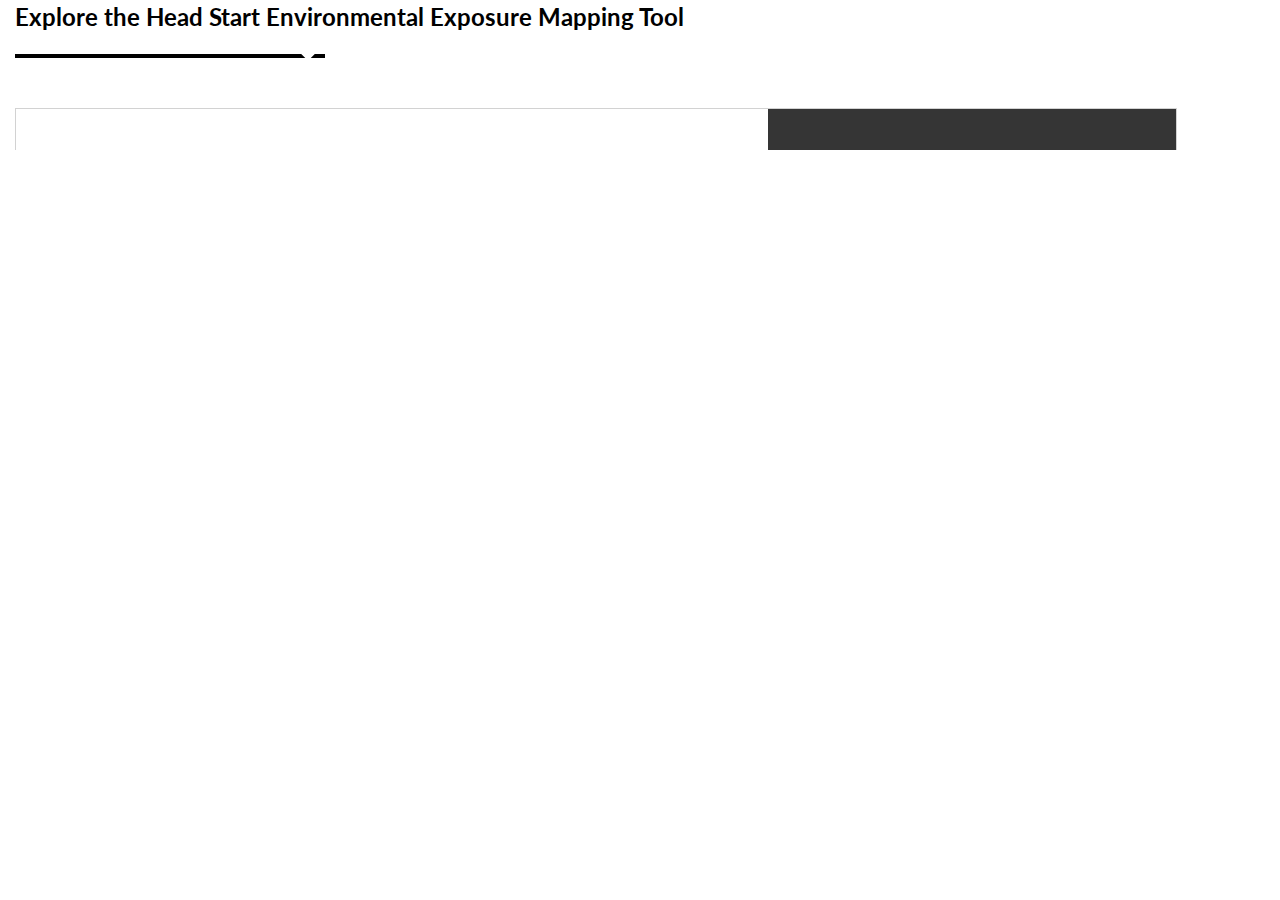
<file: index.html>
<html>
<head>
	<meta name="viewport" content="initial-scale=1,maximum-scale=1,user-scalable=no">
</head>
<body style="margin: 0;">
<div id="wwb-urban-map"></div>
<script type="text/javascript" src="js/pym.min.js"></script>
<script>
    var pymParent = new pym.Parent('wwb-urban-map', 'child.html', {});
</script>
</body>
</html>
</file>
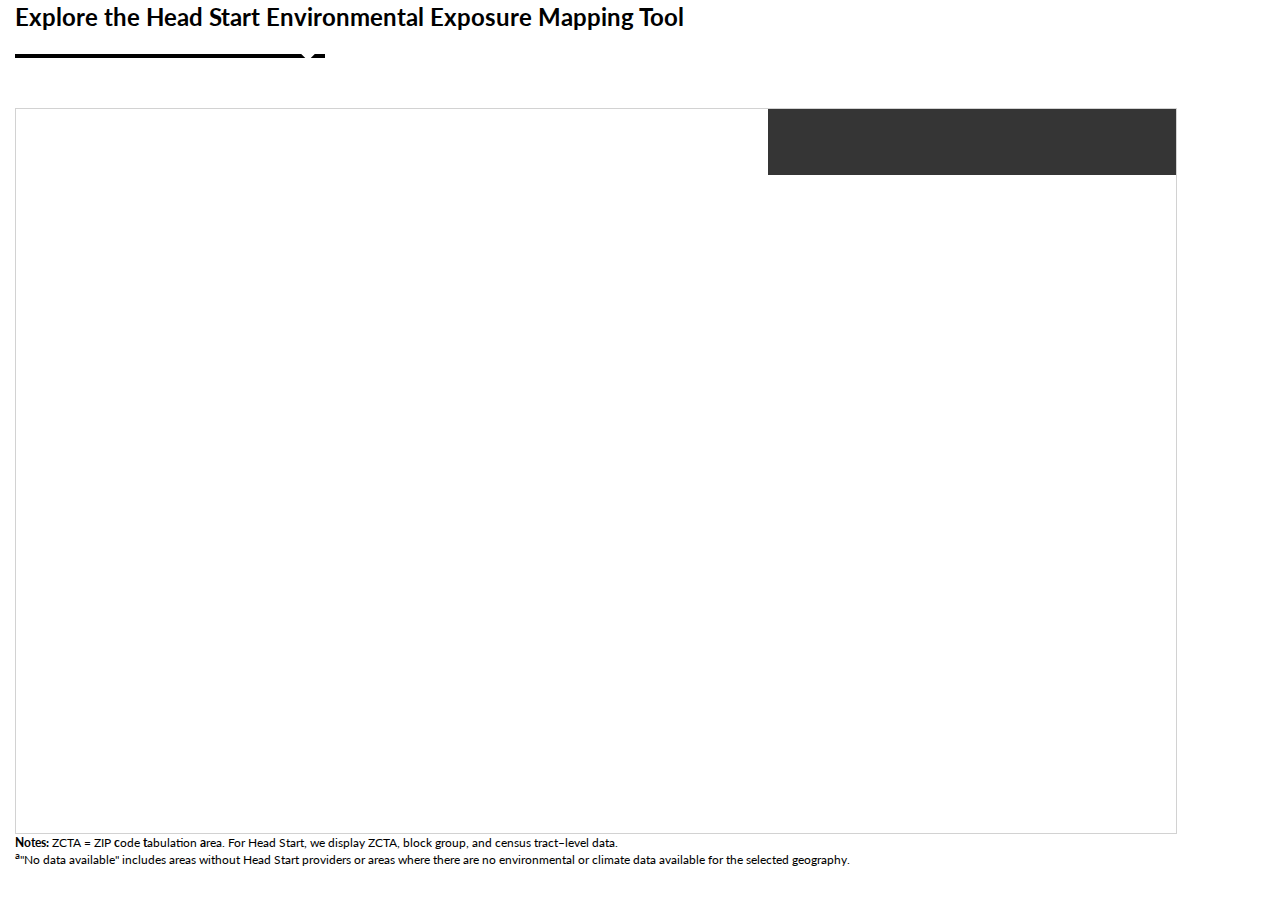
<file: child.html>
<!DOCTYPE html>
<html>
<head>

    <meta charset="utf-8">
    <title>Environmental Justice</title>
    <meta name="viewport" content="initial-scale=1,maximum-scale=1,user-scalable=no">
    <link href="https://api.mapbox.com/mapbox-gl-js/v2.7.0/mapbox-gl.css" rel="stylesheet">
    <link rel="stylesheet" href="https://api.mapbox.com/mapbox-gl-js/plugins/mapbox-gl-geocoder/v5.0.0/mapbox-gl-geocoder.css" type="text/css">
    <link href="css/main.css" rel="stylesheet">
    <script src="https://api.mapbox.com/mapbox-gl-js/v2.7.0/mapbox-gl.js"></script>
    <script src="https://api.mapbox.com/mapbox-gl-js/plugins/mapbox-gl-geocoder/v5.0.0/mapbox-gl-geocoder.min.js"></script>
    <script src="https://d3js.org/d3.v7.min.js"></script>
    <link rel="preconnect" href="https://fonts.googleapis.com">
    <link rel="preconnect" href="https://fonts.gstatic.com" crossorigin>
    <link href="https://fonts.googleapis.com/css2?family=Lato:ital,wght@0,300;0,400;0,700;1,300;1,400;1,700;1,900&display=swap" rel="stylesheet">

    <!-- Google tag (gtag.js) -->
    <script async src="https://www.googletagmanager.com/gtag/js?id=G-N0EZ8ZMM8T"></script>
    <script>
        window.dataLayer = window.dataLayer || [];
        function gtag(){dataLayer.push(arguments);}
        gtag('js', new Date());

        gtag('config', 'G-N0EZ8ZMM8T',{
            'send_page_view': false
        });
    </script>

</head>

<body>
<div id = "isMobile"></div>
<div id = "screen"></div>
<div id = "contentContainer">
    <div id = "factor">
        <div id="selectFactor">
            Explore the Head Start Environmental Exposure Mapping Tool
        </div>
        <div id="factorChoose">
            <div class="dropdown" id="dropdown-risk">
                <div class="dropbtn" id="dropbtn-risk"></div>
                <div id="risk-options" class="dropdown-content"></div>
            </div>
            <div id="factorDetails">
        </div>
        </div>
    </div>

    <div id = "selectMap">
        <div id="selectMapTitle">
        </div>
        <div id="mapButtons">
        </div>
        </div>
    </div>

    <div id = "mapContainer">
        <div id="map"></div>
        <div id="legend"></div>
    </div>
    <!-- <div class = "noHover nhWalk mobile">Select a neighborhood to learn more about its walkability in regards to <span class = "inline-layerName">equity</span></div>
    <div class = "noHover nhEq mobile">Select a neighborhood to learn more about who lives in that community</div> -->

    <div id = "sidebar">
        <!-- <div class = "noHover nhWalk desktop">Select a neighborhood to learn more about its walkability in regards to <span class = "inline-layerName">equity</span></div>
    <div class = "noHover nhEq desktop">Select a neighborhood to learn more about who lives in that community</div> -->

        <div id = "hoverSidebar">
            <div class = "closeMobileTT">
                <img src = "img/icon-close.svg">
            </div>
            <div id = "sideScore">
                <div id = "sidebarTop">
                    <div id = "title-layerName"></div>
                    <div id = 'countyName'></div>
                    <div id = "tractName"></div>
                    <div id = "activeScore"></div>
                    <!-- <div id = "naText">No available data</div> -->
                </div>
                <div id = 'mobile-tooltip'></div>
                <div id = 'score-details'>
                    <div id="hs-score"></div>
                    <div id="er-score"></div>
                </div>
                <div class="clearNeighborhood"><span>Clear selection</span></div>
            </div>
            <div id = "sideDetails">
                <div id= "call-to-action"></div>
                <div id="drawers">
                    <div class="drawer" id="drawer-scores">
                        <div id='drawer-scores-title' class="drawer-title checked">
                            Other Scores for This Area
                        </div>
                        <div id='drawer-scores-graph' class="drawer-data show-drawer-data"></div>
                    </div>
                    <div class="drawer" id="drawer-population">
                        <div id='drawer-population-title' class="drawer-title">
                            Area Population by Race and Ethnicity
                        </div>
                        <div id='drawer-population-graph' class="drawer-data"></div>
                    </div>
                </div>
                <!-- <div id = "otherLabel"></div>
                <div id = "charts"></div> -->
            </div>
            
        </div>
    </div>
    <div class="clearNeighborhood-mobile"><span>Clear selection</span></div>
    <div class="note"><span>Notes: </span>ZCTA = ZIP <b>c</b>ode <b>t</b>abulation <b>a</b>rea. For Head Start, we display ZCTA, block group, and census tract–level data.<br><sup>a</sup>"No data available" includes areas without Head Start providers or areas where there are no environmental or climate data available for the selected geography.</div>
</div>

<script type="text/javascript" src="https://pym.nprapps.org/pym.v1.min.js"></script>
<script src = "js/main.js"></script>

</body>
</html>
</file>
<file: css/main.css>
body{
    /*max-width: */
    font-family: 'Lato', sans-serif;
    max-width: 1160px;
    margin: 0;
    padding: 0 15px;
}
#buttonContainer{
    width: 100%;
    display: inline-block;
    margin-bottom: 46px;
}
#selectFactor {
    font-family: 'Lato', sans-serif;
    font-style: normal;
    font-weight: 700;
    font-size: 24px;
    line-height: 33px;
    margin-bottom: 16px;
}
#selectFactor span {
    font-style: italic;
    font-weight: 900;
}
#factorChoose {
    display: flex;
}
#factorDetails {
    font-family: 'Lato', sans-serif;
    font-style: italic;
    font-weight: 400;
    font-size: 14px;
    line-height: 21px;
    color: #353535;
    margin-bottom: 32px;
}
#factorDetails a {
    color: #000000;
    text-decoration: none;
    border-bottom: 1px solid black;
}
#selectMapTitle {
    font-family: 'Lato', sans-serif;
    font-weight: 700;
    font-size: 20px;
    line-height: 30px;
    margin-bottom: 10px;
}
#selectMapTitle span {
    font-family: 'Lato', sans-serif;
    font-weight: 900;
    font-style: italic;
}
.map-risk {
    font-style: italic;
}
#mapButtons {
    margin-bottom: 12px;
}
.map-button {
    font-family: 'Lato', sans-serif;
    display: inline-block;
    width: auto;
    padding: 8px 12px;
    text-transform: uppercase;
    font-size: 18px;
    line-height: 22px;
    font-weight: 700;
    margin-right: 8px;
    cursor: pointer;
}
#mapContainer{
    display: inline-block;
    position: relative;
    width: calc(100% - 408px);
    border-top: 1px solid #d2d2d2;
    border-bottom: 1px solid #d2d2d2;
    border-left: 1px solid #d2d2d2;
}
.mapButton{
    font-family: 'Lato', sans-serif;
    font-weight: 700;
    font-size: 18px;
    line-height: 21.6px;
    padding: 4px 0;
    display: inline-block;
    float: left;
    margin-right: 32px;
    cursor: pointer;
    color: #696969;
}
.mapButtonLabel{
    font-family: 'Lato', sans-serif;
    display: inline-block;
    float: left;
    color: #696969;
    font-size: 14px;
    font-style: italic;
    border-left: 1px solid #d2d2d2;
    height: 35px;
    vertical-align: middle;
    padding-top: 17px;
    padding-left: 25px;
    margin-right: 20px;
    margin-left: 20px;
}
.mapButton.mapButtonToggle.active{
    background: red;
    border-color: red;
    color: white;
}
.mapButton.mapButtonToggle{
    background: white;
    border-color: red;
    color: red;
}
.mapButton.active, .mapButton#mb-equity.active{
    /* color: #fff;
    background: #1696d2;
    border-color: #1696d2; */
    border-bottom: 5px solid #FDBF11;
    color: #000000;
}
/* .mapButton#mb-equity.active{
     background: #fdbf11;
    border-color: #fdbf11; 
    color: black;  
} */
#mapTitle{
    font-family: 'Lato', sans-serif;
    font-size: 24px;
    font-weight: 700;
    line-height: 33px;
    margin-top: 35px;
    margin-bottom: 10px;
    display: inline-block;
    clear: both;
}
#checkContainer{
    margin-bottom: 32px;
}
#map{
    width: 100%;
    height: 724px;
}
#contentContainer{
    position: relative;
}
#sidebar{
    display: inline-block;
    /* float: right; */
    position: absolute;
    /* top: 178px; */
    /* left: 752px; */
    /* margin-left: 67px; */
    width: 408px;
    height: 724px;
    border-top: 1px solid #d2d2d2;
    border-bottom: 1px solid #d2d2d2;
    border-right: 1px solid #d2d2d2;
}
#call-to-action {
    font-family: 'Lato', sans-serif;
    font-style: normal;
    font-weight: 700;
    font-size: 18px;
    line-height: 27px;
    color: #000000;
    position: absolute;
    top: 132px;
    left: 41px;
    width: 326px;
}
#hoverSidebar{
    /* display: none; */
    /* width: 400px; */
}
.noHover.desktop{
    font-family: 'Lato', sans-serif;
    display: block;
    position: relative;
    top: 100px;
    line-height: 27px;
    font-weight: 700;
    font-size: 18px;
    width: 335px;
}
.noHover.nhWalk{
    display: none;
}
#sideDetails {
    position: relative;
    padding: 0 24px;
}
#sideScore {
    padding: 24px;
}
#sideScore {
    color: #FFFFFF;
    background: #353535;
}
#sideScore.combined {
    height: 186px;
}
#sideScore.risk {
    height: 108px;
}
#sideScore.hs {
    height: 144px;
}
#sidebarTop{
    position: relative;
    margin-bottom: 18px;
}
#sideScore.risk #sidebarTop, #sideScore.hs #sidebarTop {
    margin-bottom: 14px;
}
#countyName {
    font-family: 'Lato', sans-serif;
    font-size: 16px;
    font-style: normal;
    font-weight: 700;
    line-height: 24px;
}
#tractName{
    font-family: 'Lato', sans-serif;
    font-size: 14px;
    font-style: normal;
    font-weight: 700;
    line-height: 21px;
}
#tractName span{
    font-family: 'Lato', sans-serif;
    font-size: 16px;
    line-height: 27px;
    font-style: italic;
    margin-right: 10px;
    font-weight: 400;
}
#activeScore{
    font-family: 'Lato', sans-serif;
    font-weight: 700;
    font-size: 48px;
    line-height: 60px;
    border-bottom: 5px solid black;
    width: fit-content;
    display: block;
    position: absolute;
    right: 0;
    top: 0;
}
#hs-score, #er-score {
    background-color: #000;
    padding: 1px 7px;
}
#hs-score {
    margin-bottom: 6px;
}
span.left-aligned {
    float: left;
}
span.right-aligned {
    float: right;
}
#title-layerName{
    font-family: 'Lato', sans-serif;
    font-weight: 700;
    font-size: 24px;
    line-height: 36px;
    margin-top: 0;
    margin-bottom: 0;
    text-transform: uppercase;
    max-width: 280px;
}
#activeLayer-desc{
    font-family: 'Lato', sans-serif;
    font-weight: 400;
    font-style: normal;
    font-size: 14px;
    line-height: 21px;
    padding-bottom: 30px;
    margin-bottom: 20px;
    border-bottom: 1px solid #d2d2d2;
    color: #353535;
}
#activeLayer-desc ul{
    padding-inline-start: 13px;
}
.active-desc-note{
    font-style: italic;
}
.help-tip {
    font-family: 'Lato', sans-serif;
    position: relative;
    display: inline-block;
    text-align: center;
    background-color: #FFFFFF;
    border-radius: 50%;
    width: 16px;
    height: 16px;
    font-size: 14px;
    line-height: 16px;
    cursor: default;
    margin-left: 5px;
}

.help-tip:before {
    content:'i';
    font-weight: 700;
    color:#353535;
}

.help-tip:hover {
    background-color: #1696D2;
    color: #FFFFFF;
}

.help-tip:hover:before {
    color: #FFFFFF;
}

.help-tip:hover p {
    display: block;
    transform-origin: 100% 100%;
    -webkit-animation: fadeIn 0.3s ease-in-out;
    animation: fadeIn 0.3s ease-in-out;
}

.help-tip p{
    font-family: 'Lato', sans-serif;
    display: none;
    text-align: left;
    background-color: #F5F5F5;
    padding: 14px;
    width: 225px;
    position: absolute;
    /* border-radius: 3px; */
    color: #000000;
    /* box-shadow: 1px 1px 1px rgba(0, 0, 0, 0.2); */
    left: -112px;
    bottom: 26px;
    font-size: 14px;
    line-height: 21px;
    font-weight: 400;
    z-index: 100;
}
.help-tip p:after{
    position: absolute;
    content: '';
    width: 0;
    height: 0;
    /* border: 21px solid transparent;
    border-top-color: #F5F5F5; */
    border-left: 10px solid transparent;
    border-right: 10px solid transparent;
    border-top: 20px solid #F5F5F5;
    right: 122px;
    bottom: -19px;
} 
#score-details {
    font-family: 'Lato', sans-serif;
    font-weight: 700;
    font-size: 16px;
    line-height: 24px;
    display: none;
}
#otherLabel{
    font-family: 'Lato', sans-serif;
    font-weight: 700;
    /*font-style: italic;*/
    /* text-transform: uppercase; */
    font-size: 18px;
    line-height: 27px;
    color: #000000;
    margin-bottom: 8px;
}
.otherScoreRow{
    font-weight: 700;
}
.otherScoreRow.hidden{
    display: none;
}
.otherScore{
    font-family: 'Lato', sans-serif;
    font-size: 20px;
    width: 44px;
    padding-bottom: 7px;
    padding-top: 22.5px;
    border-bottom: 3px solid;
    text-align: center;
    float: left;
    display: inline-block;
}
.otherName{
    font-family: 'Lato', sans-serif;
    font-size: 16px;
    width: calc(100% - 44px);
    float: left;
    display: inline-block;
    padding-bottom: 10px;
    padding-top: 25px;
    border-bottom: 1px solid #d2d2d2;
}
#naText{
    font-family: 'Lato', sans-serif;
    font-weight: 700;
    font-size: 20px;
    line-height: 60px;
    border-bottom: 5px solid rgb(105, 105, 105);
    width: 100px;
    position: absolute;
    top: -3px;
    right: 0px;
    line-height: 1.2;
    text-align: center;
}
#legend{
    position: absolute;
    bottom: 40px;
    left: 10px;
    font-weight: 700;
    background: rgba(255,255,255,.7);
    padding: 10px;
}
.l-title{
    margin-bottom: 5px;
    font-size: 16px;
    line-height: 24px;
    font-weight: 700;
}
.l-row{
    margin-bottom: 5px;
}
.l-cell{
    float: left;
    display: inline-block;
    width: 20px;
    height: 20px;
    margin-right: 5px;
    border: 1px solid #9d9d9d;
}
.l-text{
    display: inline-block;
    font-weight: 400;
    font-size: 16px;
    line-height: 24px;
    position: relative;
}
.clearNeighborhood{
    display: none;
    margin-top: 16px;
    font-size: 16px;
    font-weight: 500;
    font-style: italic;
    line-height: 21px;
    cursor: pointer;
    pointer-events: none;
    color: #d2d2d2;
    margin-bottom: 16px;
    text-align: left;
}
.clearNeighborhood.active {
    display: block;
}

.clearNeighborhood.active span{
    color: white;
    border-bottom: 2px solid white;
    pointer-events: visible;
    /* padding-bottom: 5px; */
}

.risk .clearNeighborhood, .hs .clearNeighborhood {
    margin-top: 0;
}

.clearNeighborhood-mobile {
    font-family: 'Lato', sans-serif;
    display: none;
    margin-top: 7px;
    font-size: 16px;
    font-weight: 700;
    font-style: italic;
    line-height: 21px;
    cursor: pointer;
    pointer-events: none;
    color: #d2d2d2;
    margin-bottom: 20px;
    text-align: left;
}
.clearNeighborhood-mobile.active {
    display: none;
}
.clearNeighborhood-mobile.active span {
    color: black;
    border-bottom: 2px solid black;
    pointer-events: visible;
    padding-bottom: 5px;
}

.note {
    font-family: 'Lato', sans-serif;
    font-style: normal;
    font-weight: 400;
    font-size: 12px;
    line-height: 12px;
}

.note span {
    font-weight: 700;
}

.mapboxgl-popup-content{
    border-radius: 0px;
    background: black;
    color: white;
    font-family: 'Lato';
    font-weight: bold;
    font-size: 16px;
    padding: 5px 9px;
}
.mapboxgl-popup-content .tooltip-geography{
    display: block;
    font-style: italic;
    font-weight: 400;
    font-size: 14px;
    line-height: 21px;
    /* or 21px */
    /* margin-left: 5px; */
    /* padding-left: 5px; */
    /* border-left: 1px solid #696969; */
}
.mapboxgl-popup-anchor-bottom .mapboxgl-popup-tip{
    border-top-color: black;
}
.mapboxgl-popup-anchor-right .mapboxgl-popup-tip{
    border-left-color: black;
}
.mapboxgl-popup-anchor-left .mapboxgl-popup-tip{
    border-right-color: black;
}
.mapboxgl-popup-anchor-top .mapboxgl-popup-tip{
    border-bottom-color: black;
}


/*check box code from https://codepen.io/Vestride/pen/AwaMNg*/
.styled-checkbox {
  position: absolute;
  opacity: 0;
}
.styled-checkbox + label {
  position: relative;
  cursor: pointer;
  padding: 0;
  font-weight: bold;
  font-size: 16px;
}
.styled-checkbox + label:before {
  content: "";
  margin-right: 10px;
  display: inline-block;
  vertical-align: text-top;
  width: 20px;
  height: 20px;
  background: white;
  box-shadow: 0 0 0 1px rgba(0, 0, 0, 1);
}
.styled-checkbox:hover + label:before {
  background: #fdbf11;
  box-shadow: 0 0 0 1px rgba(0, 0, 0, 1);
}
.styled-checkbox:focus + label:before {
  box-shadow: 0 0 0 1px rgba(0, 0, 0, 1);
}
.styled-checkbox:checked + label:before {
  background: #fdbf11;
}
.styled-checkbox:disabled + label {
  color: #d2d2d2;
  cursor: auto;
}
.styled-checkbox:disabled + label:before {
  box-shadow: none;
  background: #d2d2d2;
}
.styled-checkbox:checked + label:after {
  content: "";
  position: absolute;
  left: 5px;
  top: 9px;
  background: black;
  width: 2px;
  height: 2px;
  box-shadow: 2px 0 0 black, 4px 0 0 black, 4px -2px 0 black, 4px -4px 0 black, 4px -6px 0 black, 4px -8px 0 black;
  transform: rotate(45deg);
}
.dropbtn {
    color: #FFF;
    padding: 2px 12px;
    /* border: 1px solid #D2D2D2; */
    font-family: 'Lato', sans-serif;
    font-style: normal;
    font-weight: 700;
    font-size: 24px;
    line-height: 33px;
    cursor: pointer;
    width: 286px;
    background-color: #000;
    /* background-image: url("data:image/svg+xml;utf8,<svg fill='black' height='28' viewBox='0 0 28 28' width='28' xmlns='http://www.w3.org/2000/svg'><path d='M7 10l5 5 5-5z'/><path d='M0 0h24v24H0z' fill='none'/></svg>"); */
    background-image: url("../img/dropdown.svg");
    background-repeat: no-repeat;
    background-position-x: calc(100% - 9px);
    background-position-y: 50%;
    background-size: 16px;
  }
  
  .dropbtn svg {
    padding-right: 10px;
  }
  
  /* The container <div> - needed to position the dropdown content */
  .dropdown {
    margin: 5px 12px 5px 0px;
    position: relative;
    display: inline-block;
    height: 37px;
  }
  
  /* Dropdown Content (Hidden by Default) */
  .dropdown-content {
    display: none;
    position: absolute;
    width: 308px;
    max-height: 360px;
    /* box-shadow: 0px 8px 16px 0px rgba(0,0,0,0.2); */
    z-index: 1000000;
    overflow: scroll;
    background: #FFFFFF;
    box-shadow: 0px 4px 14px rgba(0, 0, 0, 0.15);
    border: 1px solid #D2D2D2;
  }
  
  /* Links inside the dropdown */
  .dropdown-content a {
    font-family: 'Lato', sans-serif;
    font-size: 16px;
    color: #353535;
    padding: 4px 12px;
    text-decoration: none;
    display: block;
    cursor: pointer;
  }
  
  /* Change color of dropdown links on hover */
  .dropdown-content a:hover {
    background-color: #000000;
    color: #FFFFFF;
}

/* BAR CHARTS */

.chart-dropbtn {
    /* color: #696969; */
    padding: 0;
    /* border: 1px solid #D2D2D2; */
    font-family: 'Lato', sans-serif;
    font-style: normal;
    font-weight: 700;
    font-size: 14px;
    line-height: 25px;
    cursor: pointer;
    width: auto;
    border-bottom: 3px solid #1696D2;
    /* background-image: url("data:image/svg+xml;utf8,<svg fill='black' height='28' viewBox='0 0 28 28' width='28' xmlns='http://www.w3.org/2000/svg'><path d='M7 10l5 5 5-5z'/><path d='M0 0h24v24H0z' fill='none'/></svg>"); */
    background-image: url("../img/icon-chevron down.svg");
    background-repeat: no-repeat;
    background-position-x: calc(100% - 9px);
    background-position-y: 50%;
    background-size: 16px;
  }
  
  .chart-dropbtn svg {
    padding-right: 10px;
  }
  
  /* The container <div> - needed to position the dropdown content */
  .chart-dropdown {
    margin: 5px 12px 5px 0px;
    position: relative;
    display: inline-block;
    width: 360px;
    height: 37px;
  }
  
  /* Dropdown Content (Hidden by Default) */
  .chart-dropdown-content {
    display: none;
    position: absolute;
    width: 358px;
    max-height: 360px;
    /* box-shadow: 0px 8px 16px 0px rgba(0,0,0,0.2); */
    z-index: 1000000;
    overflow: scroll;
    background: #FFFFFF;
    box-shadow: 0px 4px 14px rgba(0, 0, 0, 0.15);
    border: 1px solid #D2D2D2;
  }
  
  /* Links inside the dropdown */
  .chart-dropdown-content a {
    font-size: 16px;
    color: #353535;
    padding: 4px 12px;
    text-decoration: none;
    display: block;
    cursor: pointer;
  }
  
  /* Change color of dropdown links on hover */
  .chart-dropdown-content a:hover {
    background-color: #000000;
    color: #FFFFFF;
}

#drawers {
    display: none;
}

.drawer {
    border-bottom: 1px solid #d2d2d2;
}

.drawer-data {
    padding-bottom: 24px;
}

.drawer-title {
    font-family: 'Lato', sans-serif;
    position: relative;
    line-height: 83px;
    text-transform: uppercase;
    font-size: 14px;
    cursor: pointer;
}

.drawer-title::after {
    content: "";
    position: absolute;
    width: 100%;
    height: 100%;
    right: 0;
    background-image: url("../img/icon-plus.svg");
    background-repeat: no-repeat;
    background-position-x: 100%;
    background-position-y: 50%;
    background-size: 35px;
}

.drawer-title.checked::after {
    content: "";
    position: absolute;
    width: 100%;
    height: 100%;
    right: 0;
    background-image: url("../img/icon-minus.svg");
    background-repeat: no-repeat;
    background-position-x: 100%;
    background-position-y: 50%;
    background-size: 35px;
}

.drawer-data {
    display: none;
}

.show-drawer-data {
    display: grid;
}

.score {
    font-family: 'Lato', sans-serif;
    font-style: normal;
    font-weight: 700;
    font-size: 16px;

    line-height: 26px;
    height: 26px;
    background: #ECECEC;
    margin-bottom: 6px;
    padding: 0 7px 0 11px;
}

.underlined {
    border-bottom-width: 4px;
    border-bottom-style: solid;
    line-height: 22px;
}

  .show {display:block;}

.chart-box {
    margin-bottom: 24px;
}
.chart-row {
    margin-bottom: 12px;
}
.bar-name {
    font-family: 'Lato', sans-serif;
    width: 130px;
    font-weight: 400;
    font-size: 14px;
    /* line-height: 30px; */
    /* margin-right: 17px; */
}
.bar-name, .bar-svg {
    display: inline-block;
    /* line-height: 30px; */
    /* height: 30px; */
    vertical-align: middle;
}
.bar-percent {
    font-family: 'Lato', sans-serif;
    font-weight: 400;
    font-size: 16px;
    line-height: 24px;
}

/* @media(max-width: 1075px){
    #mb-equity, .mapButtonLabel, #mb-access{
        clear: both;
    }
    .mapButtonLabel{
        border-left: 0px;
        margin-left: 0px;
        padding-left: 0px;
        padding-top: 19px;
        margin-bottom: -11px;
    }
    #hoverSidebar{
        width: 260px;
    }
    #mapContainer{
        display: inline-block;
        position: relative;
        width: calc(100% - 287px);
    }
    .noHover.desktop {
        top: 230px;
        width: 245px;
    }
    #sidebarTop{
        height: auto;
    }
    #naText{
        font-size: 24px;
        margin-left: 34px;
        position: relative;
        width: fit-content;
        top: 2px;
        margin-top: 10px;
    }
} */
#isMobile{
    display: none;
    position: fixed;
    z-index: -1;
}
#screen, .closeMobileTT{
    display: none !important;
}
.noHover.mobile{
    display: none;
    opacity: 0 !important;
}

@media(max-width: 1075px){
    #isMobile{
        display: block;
    }
    #buttonContainer {
        margin-bottom: 18px;
    }
    #selectFactor {
        font-size: 18px;
        line-height: 28px;
        margin-bottom: 8px;
    }
    #factorChoose {
        display: block;
    }
    #dropdown-risk {
        margin-bottom: 16px;
    }
    .map-button {
        margin-bottom: 4px;
    }
    #mapContainer{
        width: 100%;
        border: none;
    }
    #map{
        height: 500px;
    }
    .noHover.desktop{
        display: none;
        opacity: 0 !important;
    }
    .noHover.mobile{
        opacity: 1 !important;
        display: block;
        font-size: 18px;
        font-style: italic;
        margin-top: 31px;
        padding-bottom: 20px;
        line-height: 1.5;
    }
    #mb-access, #mb-environment, #mb-encounters, #mb-infrastructure, #mb-safety{
        margin-bottom: 10px;
        padding: 5px 10px;
    }
    #sidebar{
        opacity: 0;
        z-index: -1;
        pointer-events: none;
        border: none;
    }
    #sidebar.active{
        opacity: 1;
        pointer-events: visible;
        width: 100vw;
        background: white;
        padding-bottom: 30px;
        left: 0;
        z-index: 100;
    }
    #sideScore {
        height: 64px;
        padding: 54px 15px 108px 15px;
    }
    #sideScore.combined {
        height: 100px;
    }
    #sideScore.risk {
        height: 14px;
    }
    #sideScore.hs {
        height: 64px;
    }
    #sideDetails {
        padding: 0 15px 31px 15px;
    }
    #score-details {
        font-size: 16px;
    }
    #mobile-tooltip {
        font-style: normal;
        font-weight: 400;
        font-size: 14px;
        line-height: 21px;
        margin-bottom: 27px;
    }
    #screen{
        display: none;
        opacity: 0;
    }
    #screen.active{
        display: block !important;
        opacity: .5;
        position: fixed;
        top: 0px;
        left: 0px;
        width: 100vw;
        height: 100vh;
        background: black;
        z-index: 99;
    }
    #sidebarTop {
        margin-bottom: 0;
    }
    #sidebar.active #hoverSidebar{
        display: block !important;
        width: 100%;
    }
    .closeMobileTT{
        display: block !important;
        width: 24px;
        right: 15px;
        top: 15px;
        position: absolute;
    }
    .closeMobileTT img{
        width: 100%;
    }
    .clickHereTT{
        display: block;
        height: 32px;
        background: white;
        color: black;
        position: absolute;
        z-index: 1;
        border: 1px solid black;
        padding: 0 8px;
        bottom: -33px;
        right: 0;
        font-weight: 700;
        font-size: 16px;
        line-height: 32px;

        text-align: right;
        min-width: 112px;

    }
    .clickHereTT svg {        
        vertical-align: middle;
        line-height: 32px;
        margin-left: 10px;
        transform: translateY(-10%);
    }
    .drawer-data {
        padding-bottom: 20px;
    }
    .mapboxgl-ctrl-geocoder {
        min-width: 0;
        max-width: 200px;
        height: 43px;
    }
    .mapboxgl-ctrl-geocoder--input {
        height: 43px;
        font-size: 16px;
    }
    .mapboxgl-ctrl-geocoder--icon-search {
        top: 10px;
    }
    .clearNeighborhood.active {
        display: none;
    }
    .clearNeighborhood-mobile {
        display: block !important;
    }
}
</file>
